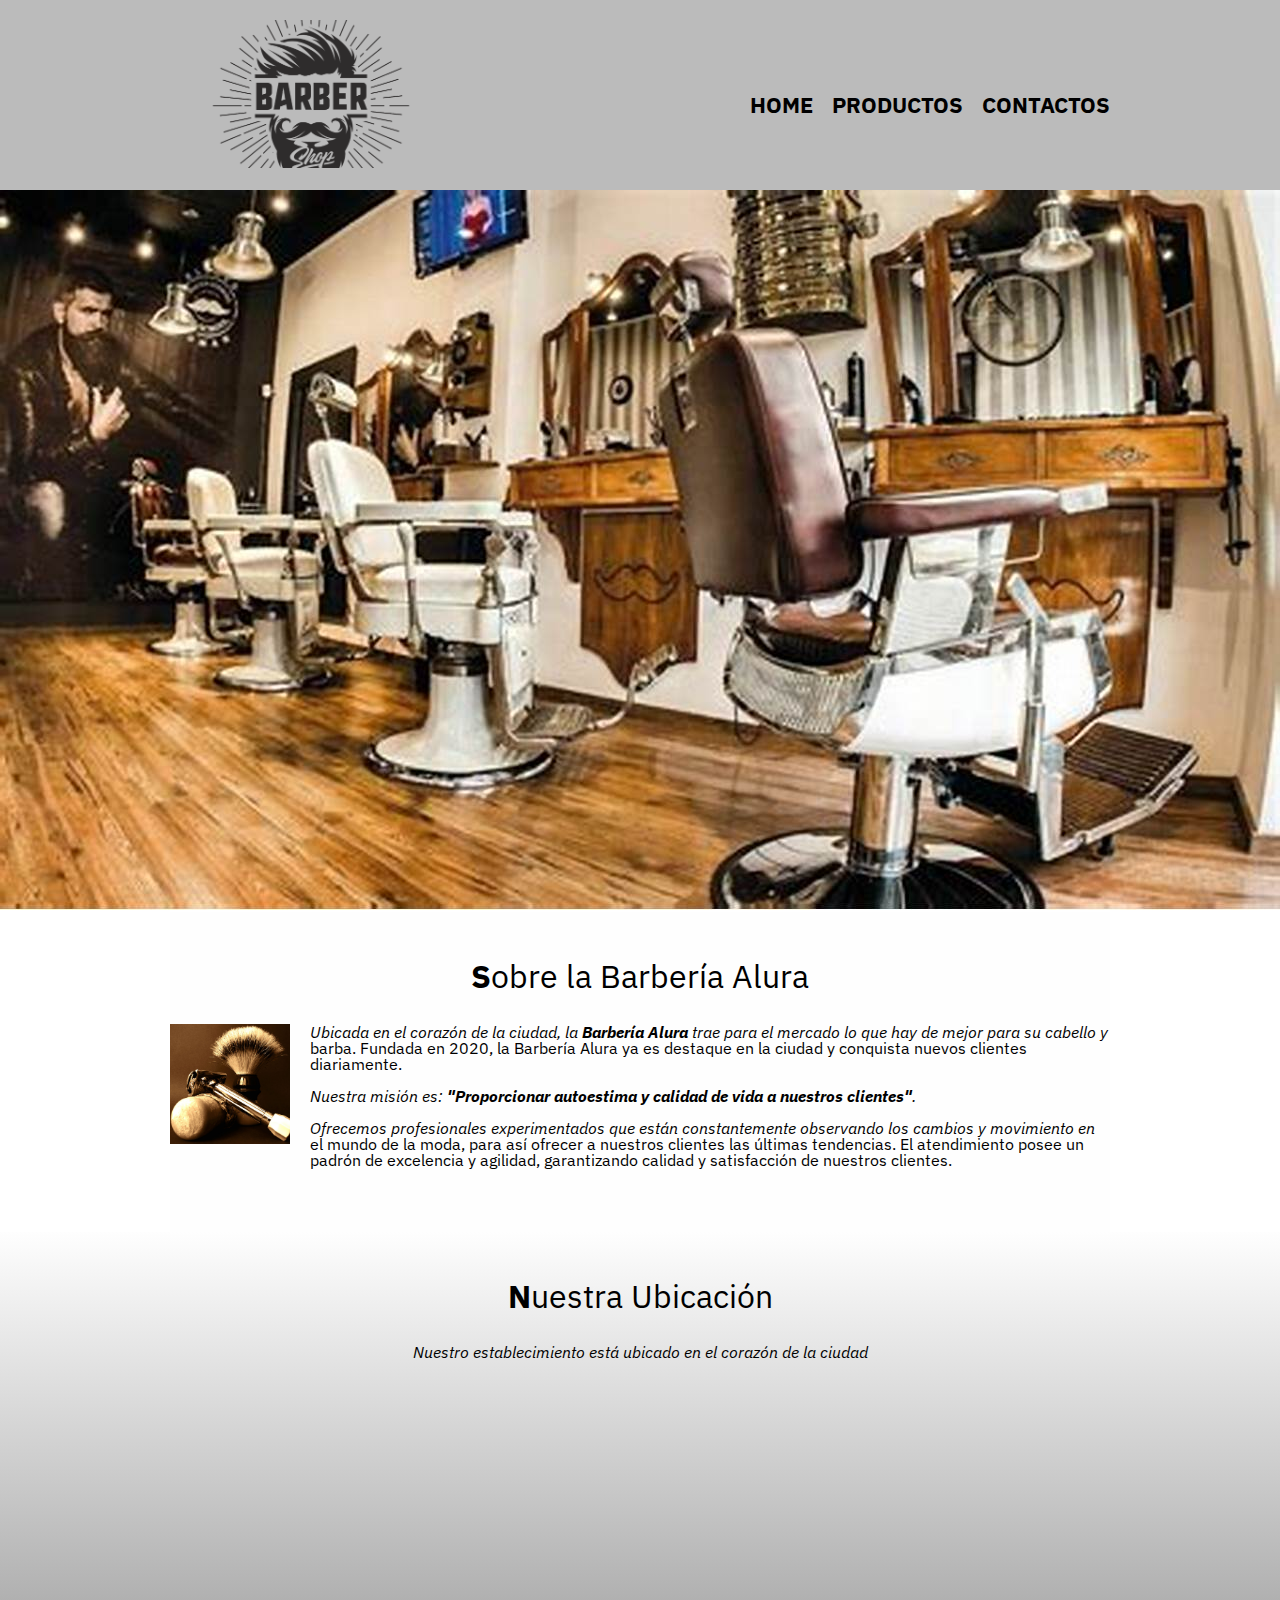
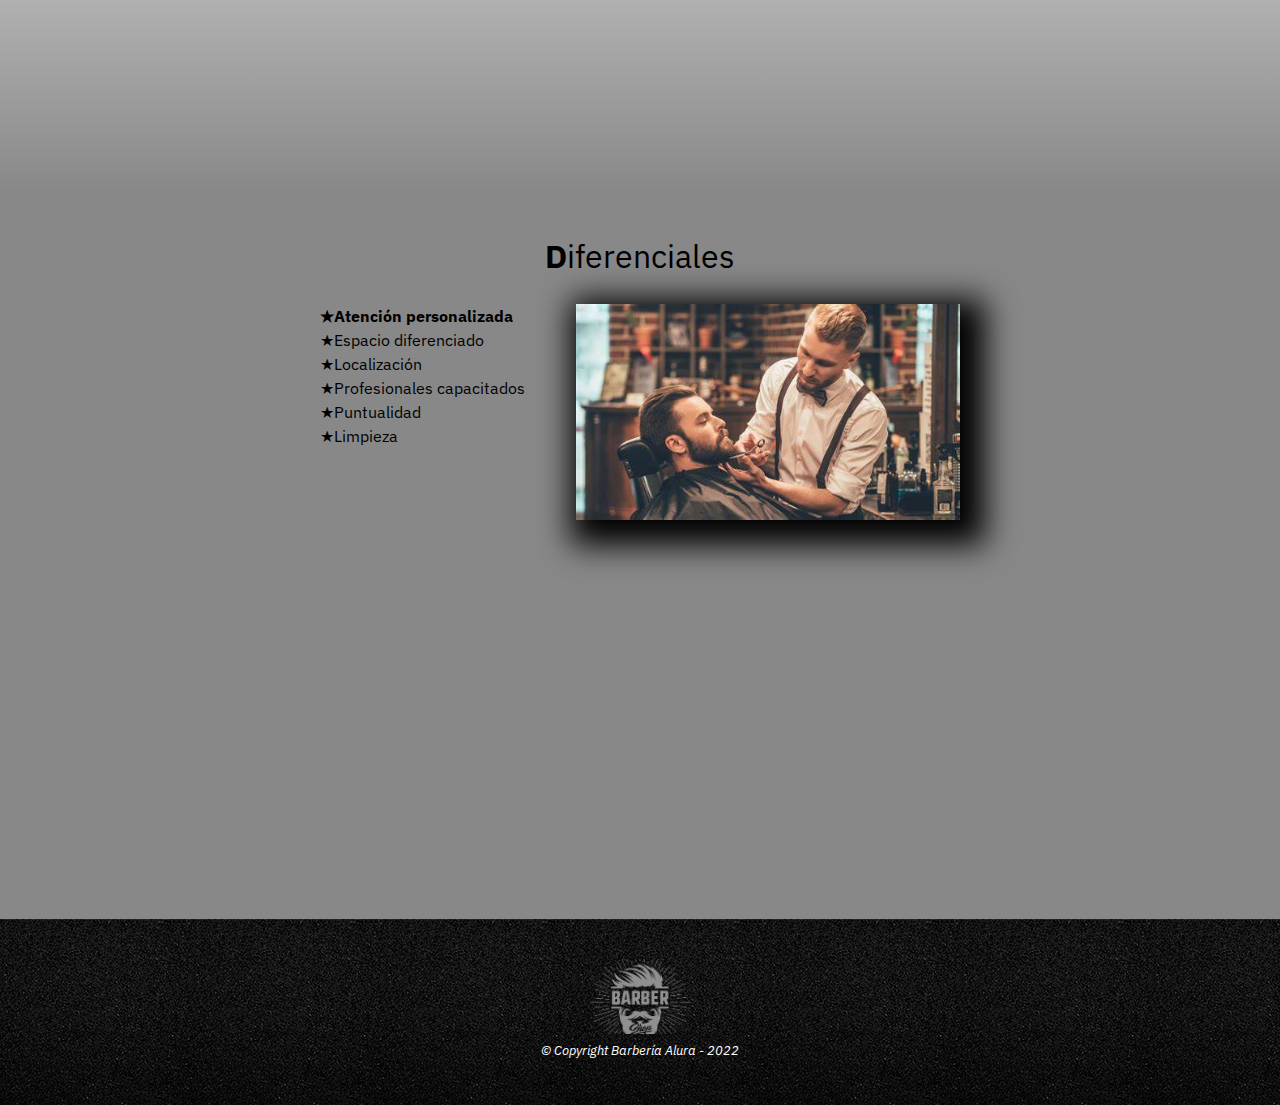
<file: index.html>
<!DOCTYPE html>
<html lang="es">
    <head>
        <meta name="viewport" content="width=device-width, initial-scale=1.0">
        <link href="https://fonts.googleapis.com/css2?family=IBM+Plex+Sans:wght@200&display=swap" rel="stylesheet">
        <meta charset="UTF-8">
        <title>Barbería Alura</title>
        <link rel="preconnect" href="https://fonts.googleapis.com">
        <link rel="preconnect" href="https://fonts.gstatic.com" crossorigin>
        <link rel="stylesheet" href="CSS/reset.css">
        <link rel="stylesheet" href="CSS/style-home.css">
    </head>
    <body>
        <header>
            <div class="caja">
                <h1><img id="logo" src="IMG/logo.png"></h1>

                <nav>
                    <ul>
                        <li><a href="index.html">Home</a></li>
                        <li><a href="productos.html">Productos</a></li>
                        <li><a href="contacto.html">Contactos</a></li>
                    </ul>
                </nav>
            </div>
        </header>

        <img class="banner" src="IMG/banner.jpg">

        <main>
            <section class="principal">
                <h2 class="titulo-principal">Sobre la Barbería Alura</h2>

                <img src="IMG/utensilios.jpg" class="utensilios">
    
                <p>Ubicada en el corazón de la ciudad, la <strong>Barbería Alura</strong> trae para el mercado lo que hay de mejor para su cabello y barba. Fundada en 2020, la Barbería Alura ya es destaque en la ciudad y conquista nuevos clientes diariamente.</p>
    
                <p id="mision"><em>Nuestra misión es: <strong>"Proporcionar autoestima y calidad de vida a nuestros clientes"</strong>.</em></p>
    
                <p>Ofrecemos profesionales experimentados que están constantemente observando los cambios y movimiento en el mundo de la moda, para así ofrecer a nuestros clientes las últimas tendencias. El atendimiento posee un padrón de excelencia y agilidad, garantizando calidad y satisfacción de nuestros clientes.</p>
            </section>

            <section class="mapa">
                <h3 class="titulo-principal">Nuestra Ubicación</h3>
                <p>Nuestro establecimiento está ubicado en el corazón de la ciudad</p>

                <div class="mapa-contenido">
                    <iframe src="https://www.google.com/maps/embed?pb=!1m18!1m12!1m3!1d26019.05992349487!2d-46.647554576401355!3d-23.580943903970113!2m3!1f0!2f0!3f0!3m2!1i1024!2i768!4f13.1!3m3!1m2!1s0x94ce5ba6816fe839%3A0xda8627521b8e4b90!2sAlura!5e0!3m2!1ses-419!2sus!4v1672511068795!5m2!1ses-419!2sus" width="100%" height="350" style="border:0;" allowfullscreen="" loading="lazy" referrerpolicy="no-referrer-when-downgrade"></iframe>
                </div>
            </section>

            <section class="diferenciales">
                <h3 class="titulo-principal">Diferenciales</h3>
                
                <div class="contenido-diferencial">
                    <ul class="lista-diferencial">
                        <li class="items">Atención personalizada</li>
                        <li class="items">Espacio diferenciado</li>
                        <li class="items">Localización</li>
                        <li class="items">Profesionales capacitados</li>
                        <li class="items">Puntualidad</li>
                        <li class="items">Limpieza</li>
                    </ul><img class="imgDif" src="IMG/dif.jpg">
                </div>

                <div class="video">
                    <iframe width="100%" height="315" src="https://www.youtube.com/embed/QmtPlbxB7rA" title="YouTube video player" frameborder="0" allow="accelerometer; autoplay; clipboard-write; encrypted-media; gyroscope; picture-in-picture" allowfullscreen></iframe>
                </div>
            </section>
        </main>

        <footer>
            <img src="IMG/logoB.png">
            <p class="cp">&copy Copyright Barbería Alura - 2022</p>
        </footer>

    </body>
</html>
</file>
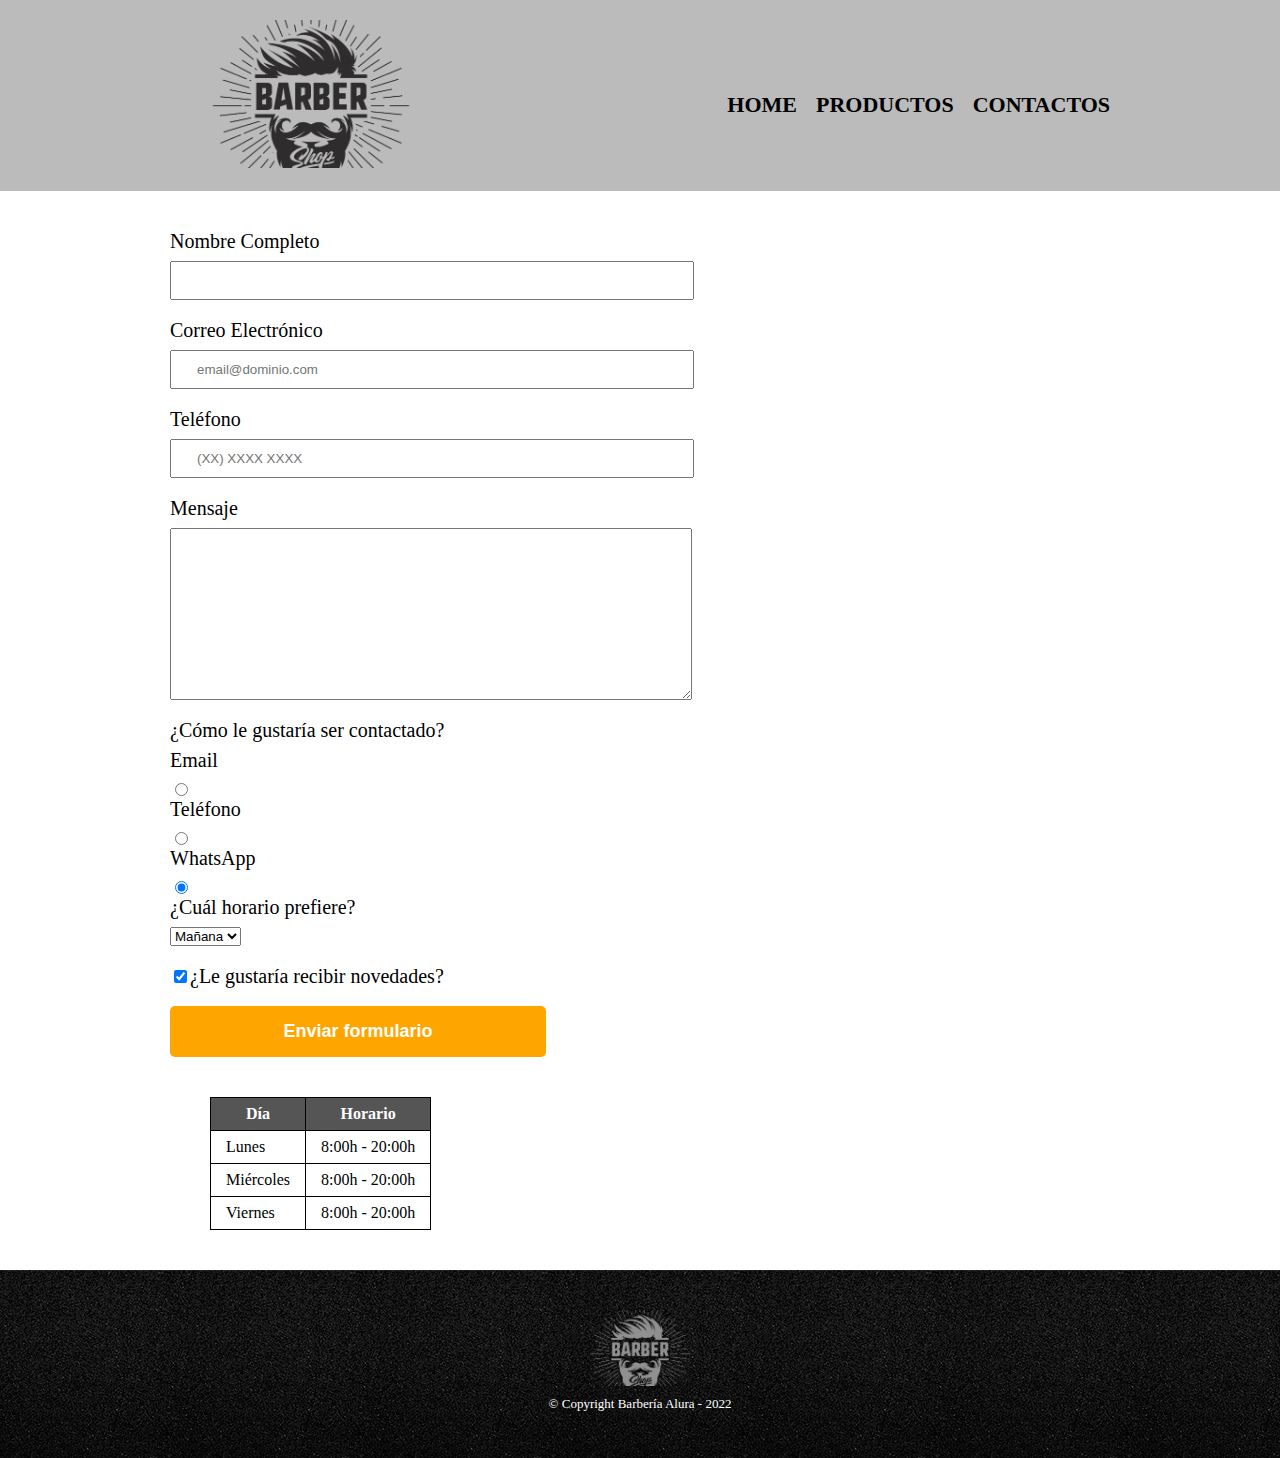
<file: contacto.html>
<!DOCTYPE html>
<html lang="es">
    <head>
        <meta charset="UTF-8">
        <title>Contacto - Barbería Alura</title>
        <link rel="stylesheet" href="CSS/reset.css">
        <link rel="stylesheet" href="CSS/style-con.css">
    </head>
    <body>
        <header>
            <div class="caja">
                <h1><img id="logo" src="IMG/logo.png" alt="Logo Negro de Barbería Alura"></h1>

                <nav>
                    <ul>
                        <li><a href="index.html">Home</a></li>
                        <li><a href="productos.html">Productos</a></li>
                        <li><a href="contacto.html">Contactos</a></li>
                    </ul>
                </nav>
            </div>
        </header>

        <main>
            <form>
                <label for="nombre">Nombre Completo</label>
                <input type="text" id="nombre" class="input-padron" required>

                <label for="correo">Correo Electrónico</label>
                <input type="email" id="correo" class="input-padron" required placeholder="email@dominio.com">

                <label for="tel">Teléfono</label>
                <input type="tel" id="tel" class="input-padron" required placeholder="(XX) XXXX XXXX">

                <label for="mensaje">Mensaje</label>
                <textarea id="mensaje" cols="70" rows="10" class="input-padron" required></textarea>

                <fieldset>
                    <legend>¿Cómo le gustaría ser contactado?</legend>

                    <label for="radio-email">Email</label>
                    <input type="radio" name="contacto" value="email" id="radio-email">

                    <label for="radio-tel">Teléfono</label>
                    <input type="radio" name="contacto" value="telefono" id="radio-tel">

                    <label for="radio-wa">WhatsApp</label>
                    <input type="radio" name="contacto" value="whatsapp" id="radio-wa" checked>
                </fieldset>

                <fieldset>
                    <legend>¿Cuál horario prefiere?</legend>

                    <select>
                        <option>Mañana</option>
                        <option>Tarde</option>
                        <option>Noche</option>
                    </select>
                </fieldset>

                <label class="checkbox"><input type="checkbox" checked>¿Le gustaría recibir novedades?</label>

                <input type="submit" value="Enviar formulario" class="enviar">
            </form>

            <table>
                <thead>
                    <tr>
                        <th>Día</th>
                        <th>Horario</th>
                    </tr>
                </thead>
                <tbody>
                    <tr>
                        <td>Lunes</td>
                        <td>8:00h - 20:00h</td>
                    </tr>
                    <tr>
                        <td>Miércoles</td>
                        <td>8:00h - 20:00h</td>
                    </tr>
                    <tr>
                        <td>Viernes</td>
                        <td>8:00h - 20:00h</td>
                    </tr>
                </tbody>
            </table>
        </main>

        <footer>
            <img src="IMG/logoB.png" alt="Logo Blanco de Barbería Alura">
            <p class="cp">&copy Copyright Barbería Alura - 2022</p>
        </footer>
    </body>
</html>
</file>
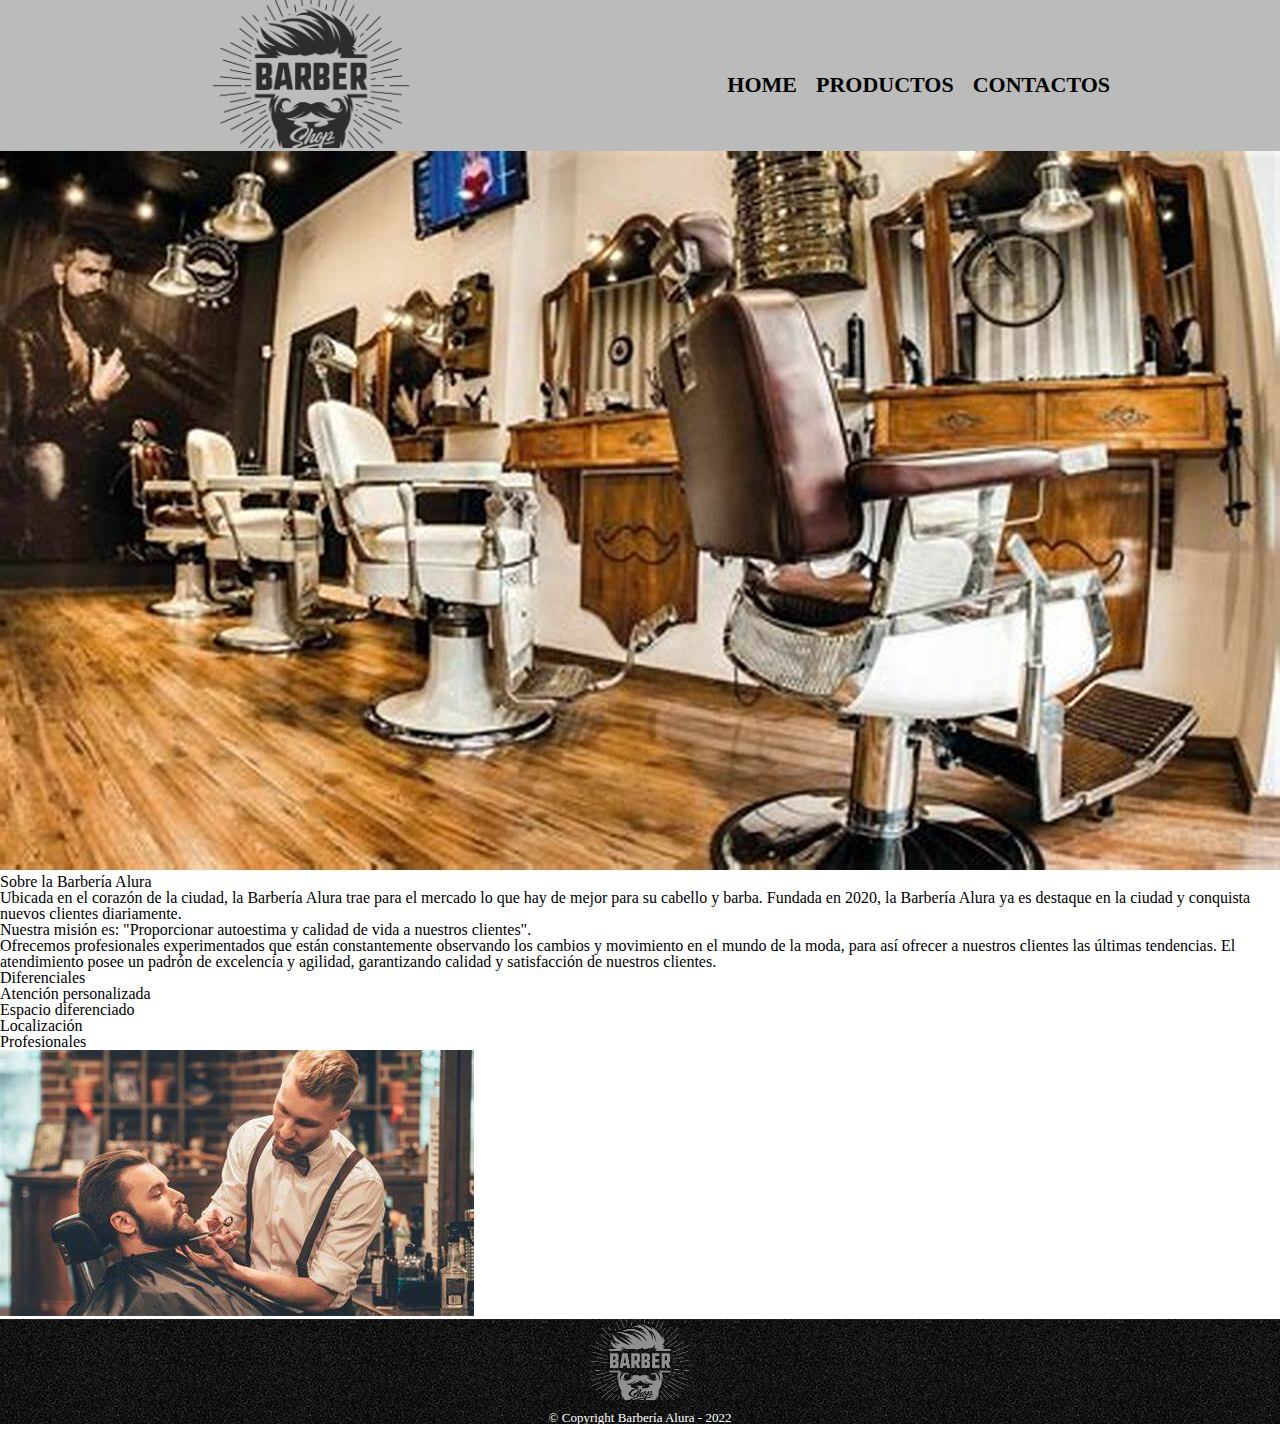
<file: modelo.html>
<!DOCTYPE html>
<html lang="es">
    <head>
        <meta charset="UTF-8">
        <title>Barbería Alura</title>
        <link rel="stylesheet" href="CSS/style.css">
        <link rel="stylesheet" href="CSS/reset.css">
    </head>
    <body>
        <header>
            <div class="caja">
                <h1><img id="logo" src="IMG/logo.png"></h1>

                <nav>
                    <ul>
                        <li><a href="index.html">Home</a></li>
                        <li><a href="productos.html">Productos</a></li>
                        <li><a href="contacto.html">Contactos</a></li>
                    </ul>
                </nav>
            </div>
        </header>

        <img id="banner" src="IMG/banner.jpg">

        <main>

            <section class="principal">
                <h2 class="titulo-center">Sobre la Barbería Alura</h2>

                <p>Ubicada en el corazón de la ciudad, la <strong>Barbería Alura</strong> trae para el mercado lo que hay de mejor para su cabello y barba. Fundada en 2020, la Barbería Alura ya es destaque en la ciudad y conquista nuevos clientes diariamente.</p>

                <p id="mision"><em>Nuestra misión es: <strong>"Proporcionar autoestima y calidad de vida a nuestros clientes"</strong>.</em></p>

                <p>Ofrecemos profesionales experimentados que están constantemente observando los cambios y movimiento en el mundo de la moda, para así ofrecer a nuestros clientes las últimas tendencias. El atendimiento posee un padrón de excelencia y agilidad, garantizando calidad y satisfacción de nuestros clientes.</p>
            </section>

            <section class="diferenciales">
                <h3 class="titulo-center">Diferenciales</h3>

                <ul>
                    <li class="items">Atención personalizada</li>
                    <li class="items">Espacio diferenciado</li>
                    <li class="items">Localización</li>
                    <li class="items">Profesionales</li>
                </ul>

                <img class="imgDif" src="IMG/dif.jpg">
            </section>
        </main>

        <footer>
            <img src="IMG/logoB.png">
            <p class="cp">&copy Copyright Barbería Alura - 2022</p>
        </footer>

    </body>
</html>
</file>
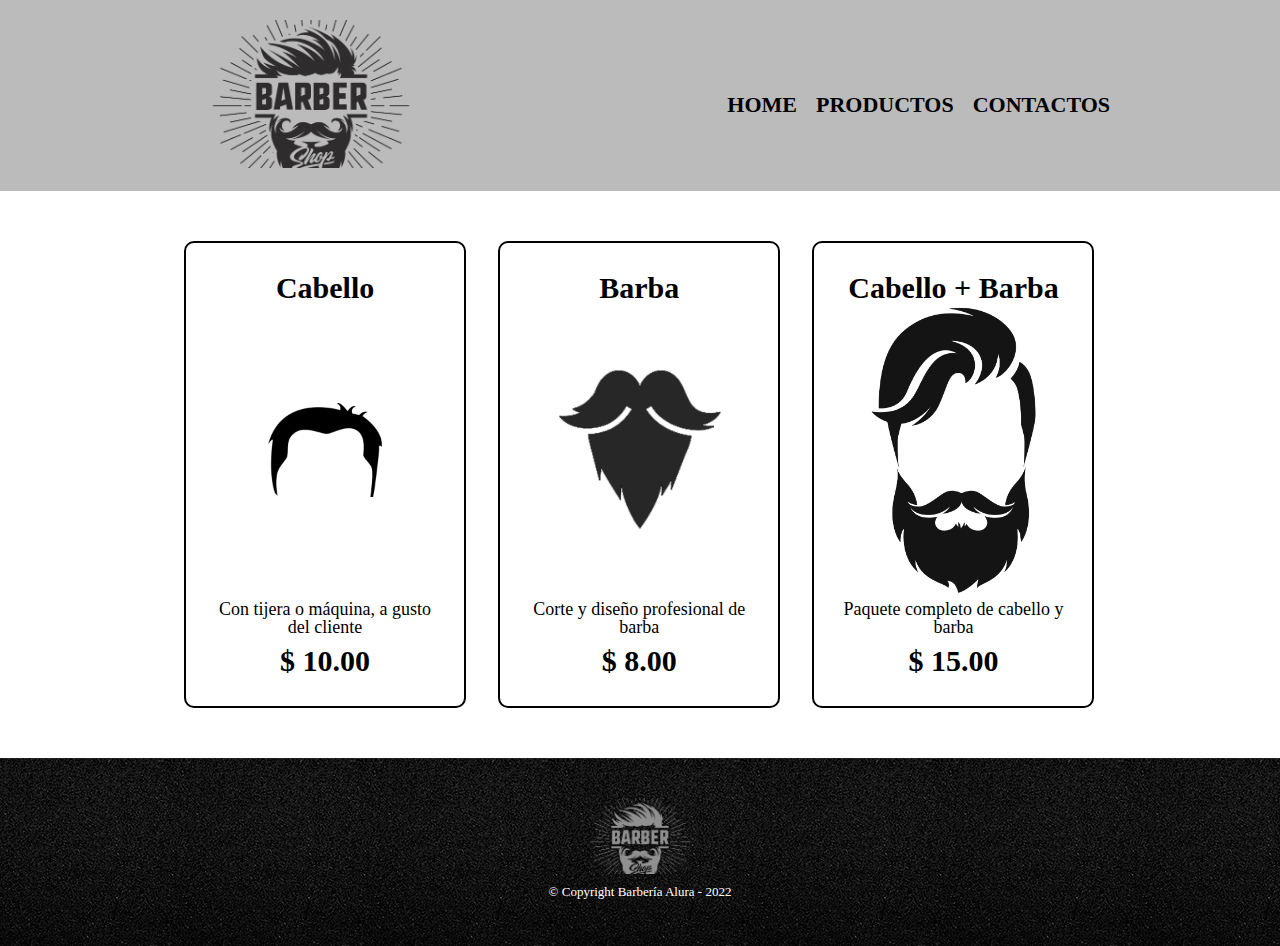
<file: productos.html>
<!DOCTYPE html>
<html lang="es">
    <head>
        <meta charset="UTF-8">
        <title>Productos - Barbería Alura</title>
        <link rel="stylesheet" href="CSS/reset.css">
        <link rel="stylesheet" href="CSS/style.css">
    </head>
    <body>  
        <header>
            <div class="caja">
                <h1><img id="logo" src="IMG/logo.png"></h1>

                <nav>
                    <ul>
                        <li><a href="index.html">Home</a></li>
                        <li><a href="productos.html">Productos</a></li>
                        <li><a href="contacto.html">Contactos</a></li>
                    </ul>
                </nav>
            </div>
        </header>

        <main>
            <ul class="productos">
                <li>
                    <h2>Cabello</h2>
                    <img class="productos-img" src="IMG/pelo.png">
                    <p class="productos-des">Con tijera o máquina, a gusto del cliente</p>
                    <p class="productos-precio">$ 10.00</p>
                </li>
                <li>
                    <h2>Barba</h2>
                    <img class="productos-img2" src="IMG/barba.png">
                    <p class="productos-des">Corte y diseño profesional de barba</p>
                    <p class="productos-precio">$ 8.00</p>
                </li>
                <li>
                    <h2>Cabello + Barba</h2>
                    <img class="productos-img3" src="IMG/barba+pelo.png">
                    <p class="productos-des">Paquete completo de cabello y barba</p>
                    <p class="productos-precio">$ 15.00</p>
                </li>
            </ul>
        </main>

        <footer>
            <img src="IMG/logoB.png">
            <p class="cp">&copy Copyright Barbería Alura - 2022</p>
        </footer>
    </body>
</html>
</file>
<file: CSS/style-home.css>
body{
    font-family: 'IBM Plex Sans', sans-serif;
}

header{
    background-color: #BBBBBB;
    padding: 20px 0;
}

.caja{
    width: 940px;
    position: relative;
    margin: 0 auto;
}

#logo{
    width: 30%;
}

nav{
    position: absolute;
    top: 74px;
    right: 0;
}

nav li{
    display: inline;
    margin: 0 0 0 15px;
}

nav a{
    text-transform: uppercase;
    color: black;
    font-weight: bold;
    font-size: 22px;
    text-decoration: none;
}

nav a:hover{
    color: #c78c19;
    text-decoration: underline;
}

.productos{
    width: 940px;
    margin: 0 auto;
    padding: 50px;
}

.productos li{
    display: inline-block;
    text-align: center;
    width: 30%;
    vertical-align: top;
    margin: 0 1.5%;
    padding: 30px 20px;
    box-sizing: border-box;
    border: 2px solid black;
    border-radius: 10px;
}

.productos li:hover{
    border-color: #c78c19;
}

.productos li:active{
    border-color: #088c19;
}

.productos h2{
    font-size: 30px;
    font-weight: bold;
}

.productos li:hover h2{
    font-size: 33px;
}

.productos img{
    width: 70%; 
}

.productos-img{
    margin: 100px 0;
}

.productos-img2{
    margin: 65px 0;
}

.productos-img3{
    margin: 3px 0;
}

.productos-des{
    font-size: 18px;
}

.productos-precio{
    font-size: 30px;
    font-weight: bold;
    margin-top: 10px;
}

footer{
    text-align: center;
    background: url(../IMG/fondo.jpg);
    padding: 40px;
}

footer img{
    width: 12%;
}

.cp{
    color: white;
    font-size: 13px;
    margin: 8px;
}

.banner{
    width: 100%;
}

.principal{
    padding: 3em 0;
    background: #FEFEFE;
    width: 940px;
    margin: 0 auto;
}

.titulo-principal{
    text-align: center;
    font-size: 2em;
    margin: 0 0 1em;
    clear: left;
}

.titulo-principal:first-letter{
    font-weight: bold;
}

p:first-line{
    font-style: italic;
}

.principal p{
    margin: 0 0 1em;

}

.principal strong{
    font-weight: bold;
}

.principal em{
    font-style: italic;
}

.utensilios{
    width: 120px;
    float: left;
    margin: 0 20px 20px 0;
}

.mapa{
    padding: 3em 0;
    background: linear-gradient(#FEFEFE, #888888);
}

.mapa p{
    margin: 0 0 2em;
    text-align: center;
}

.mapa-contenido{
    width: 940px;
    margin: 0 auto;
}

.diferenciales{
    padding: 3em 0;
    background: #888888;
}

.contenido-diferencial{
    width: 640px;
    margin: 0 auto;
}

.lista-diferencial{
    width: 40%;
    display: inline-block;
    vertical-align: top;
}

.items{
    line-height: 1.5;
}

.items:first-child{
    font-weight: bold;
}

.items:before{
    content: "★";
}

.imgDif{
    width: 60%;
    transition: 400ms;
    box-shadow: 10px 10px 30px 15px black;
}

.imgDif:hover{
    opacity: 30%;
}

.video{
    width: 560px;
    margin: 1em auto;
}

@media screen and (max-width:480px){
    h1{
        text-align: center;
    }

    nav{
        position: static;
    }

    .caja, .principal, .mapa-contenido, .contenido-diferencial, .video{
        width: auto;
    }

    .lista-diferencial, .imgDif{
        width: 100%;
    }
}
</file>
<file: CSS/style-con.css>
header{
    background-color: #BBBBBB;
    padding: 20px 0;
}

.caja{
    width: 940px;
    position: relative;
    margin: 0 auto;
}

#logo{
    width: 30%;
}

nav{
    position: absolute;
    top: 74px;
    right: 0;
}

nav li{
    display: inline;
    margin: 0 0 0 15px;
}

nav a{
    text-transform: uppercase;
    color: black;
    font-weight: bold;
    font-size: 22px;
    text-decoration: none;
}

nav a:hover{
    color: #c78c19;
    text-decoration: underline;
}

main{
    width: 940px;
    margin: 0 auto;
}

form{
    margin: 40px 0;
}

form label, form legend{
    display: block;
    font-size: 20px;
    margin: 0 0 10px;
}

.input-padron{
    display: block;
    margin: 0 0 20px;
    padding: 10px 25px;
    width: 50%;

}

.checkbox{
    margin: 20px 0;
}

.enviar{
    width: 40%;
    padding: 15px 0;
    font-size: 18px;
    font-weight: bold;
    color: white;
    background: orange;
    border: none;
    border-radius: 5px;
    transition: 1s all;
    cursor: pointer;
}

.enviar:hover{
    background: darkorange;
    transform: scale(1.2);
}

table{
    margin: 40px 40px;
}

thead{
    background: #555555;
    color: white;
    font-weight: bold;
}

td,th{
    border: 1px solid black;
    padding: 8px 15px;
}

footer{
    text-align: center;
    background: url(../IMG/fondo.jpg);
    padding: 40px;
}

footer img{
    width: 12%;
}

.cp{
    color: white;
    font-size: 13px;
    margin: 8px;
}
</file>
<file: CSS/style.css>
header{
    background-color: #BBBBBB;
    padding: 20px 0;
}

.caja{
    width: 940px;
    position: relative;
    margin: 0 auto;
}

#logo{
    width: 30%;
}

nav{
    position: absolute;
    top: 74px;
    right: 0;
}

nav li{
    display: inline;
    margin: 0 0 0 15px;
}

nav a{
    text-transform: uppercase;
    color: black;
    font-weight: bold;
    font-size: 22px;
    text-decoration: none;
}

nav a:hover{
    color: #c78c19;
    text-decoration: underline;
}

.productos{
    width: 940px;
    margin: 0 auto;
    padding: 50px;
}

.productos li{
    display: inline-block;
    text-align: center;
    width: 30%;
    vertical-align: top;
    margin: 0 1.5%;
    padding: 30px 20px;
    box-sizing: border-box;
    border: 2px solid black;
    border-radius: 10px;
}

.productos li:hover{
    border-color: #c78c19;
}

.productos li:active{
    border-color: #088c19;
}

.productos h2{
    font-size: 30px;
    font-weight: bold;
}

.productos li:hover h2{
    font-size: 33px;
}

.productos img{
    width: 70%; 
}

.productos-img{
    margin: 100px 0;
}

.productos-img2{
    margin: 65px 0;
}

.productos-img3{
    margin: 3px 0;
}

.productos-des{
    font-size: 18px;
}

.productos-precio{
    font-size: 30px;
    font-weight: bold;
    margin-top: 10px;
}

footer{
    text-align: center;
    background: url(../IMG/fondo.jpg);
    padding: 40px;
}

footer img{
    width: 12%;
}

.cp{
    color: white;
    font-size: 13px;
    margin: 8px;
}
</file>
